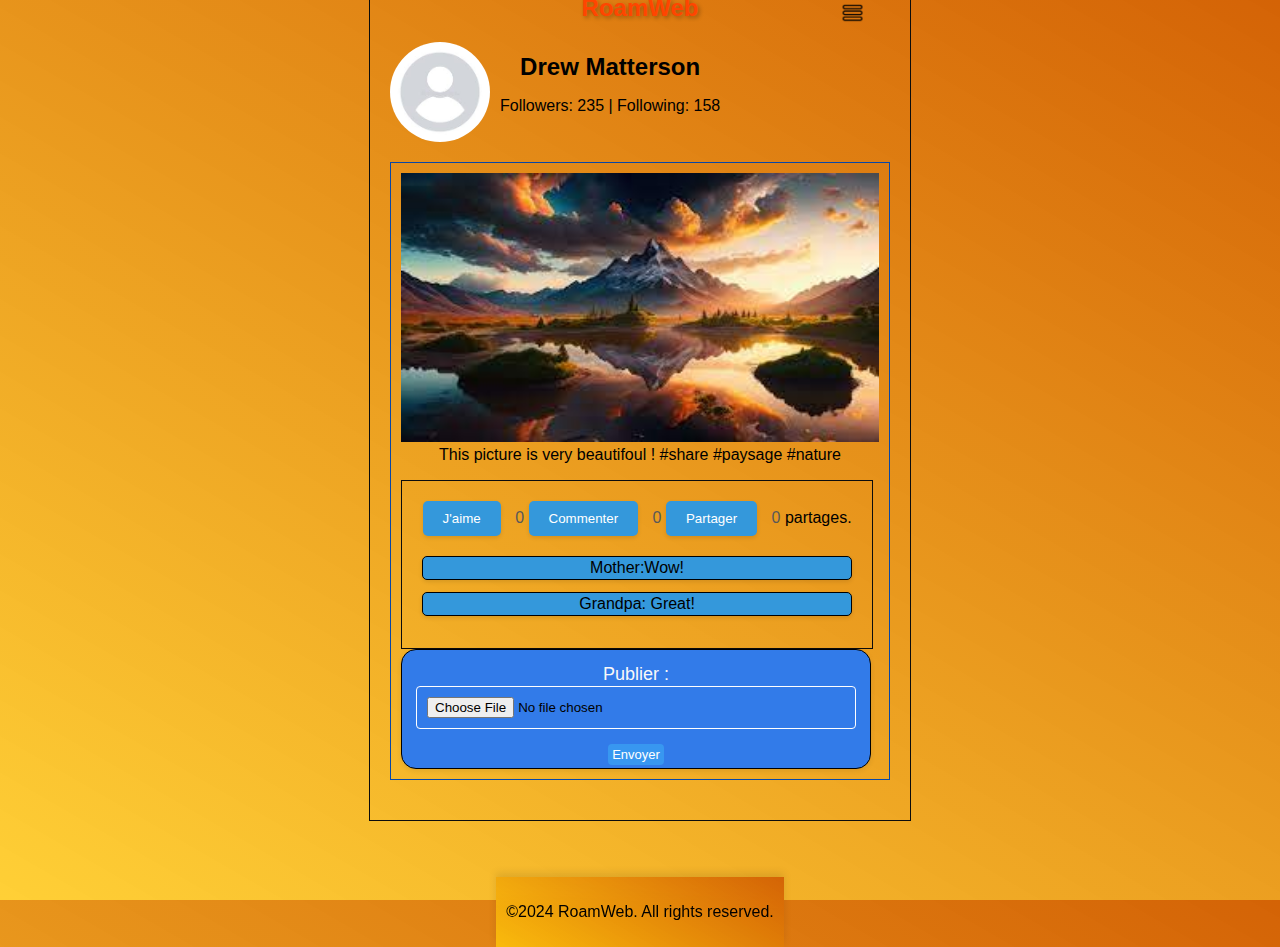
<file: index.html>
<!DOCTYPE html>
<html lang="fr">
<head>
  <meta charset="UTF-8">
  <meta name="viewport" content="width=device-width, initial-scale=1.0">
  <title>RoamWeb</title>
  <link rel="stylesheet" href="accueil.css">
</head>
<body>


<header>
  <nav class="navbar">
    <a href="#" class="menu"></a>
    <div class="nav-links">
      <ul>
        <li><a href="contacter.html">NOUS CONTACTER</a></li>
        <li><a href="apropos.html">À PROPOS</a></li>
      </ul>
    </div>
    <img src="image/téléchargement-removebg-preview.png" alt="menu" class="menu-hamburger"
  </nav>

  <script>
    const menuHamburger = document.querySelector(".menu-hamburger")
    const navLinks = document.querySelector(".nav-links")

    menuHamburger.addEventListener('click',()=>{
    navLinks.classList.toggle('mobile-menu')
    })
</script>

</header>


<div class="cadre">
    <header>RoamWeb</header>
    <div class="content"></div>
    <div class="user-profile">
      <img class="profile-pic" src="image/téléchargement (2).jpg" alt="User Profile">
      <div class="user-info">
        <h2>Drew Matterson</h2>
        <p>Followers: 235 | Following: 158</p>
    </div>
  </div>
    <main>
      <div class="content">
      <div class="post">
        <img src="image/téléchargement.jpg" alt="RoamWeb Post">
        <div class="post-descripton"
        <p> This picture is very beautifoul ! #share #paysage #nature</p>
        </div>

        <div class="cadre">
          <button class="like-button" id="like-button">J'aime</button>
          <span id="like-status">0</span>
          <button class="comment-button" id="comment-button" onclick="toggleCommentForm()">Commenter</button>
          <span id="comment-count">0</span>
          <div id="comment-form">
              <input type="text" id="comment-input" placeholder="Saisissez votre commentaire">
              <button onclick="postComment()">Poster</button>
          </div>
          <button class="partager-button" id="partager-button">Partager</button>
          <span id="partager-count">0</span> partages.
          <div class="comment-section">
              <div class="comment">Mother:Wow!</div>
              <div class="comment">Grandpa: Great!</div>
          </div>
      </div>
      <!-- Section publication -->
    <form  action="upload.php/accueil.php" method="post" enctype="multipart/form-data">
        <label for="fileInput">Publier :</label>
        <form action="votre-script-de-traitement.php" method="post" enctype="multipart/form-data">
          <input type="file" name="fileToUpload"  id="fileToUpload">
            <input type="submit" value="Envoyer">
        </form>
        
</body>
</html>
</div>
<script src="accueil.js"></script>
</form>

    </main>
  </div>


  <main>
    <div class="form-options">
      <a href="./connexion.html">
          <button type="button" class="deconnexion-button">Déconnexion</button>
      </a>
  </div></main>
  </form>
  
  <footer class="footer">
    <p>&copy;2024 RoamWeb. All rights reserved.</p>
  </footer>
  
</footer>
</div>
</body>
</html>
</file>
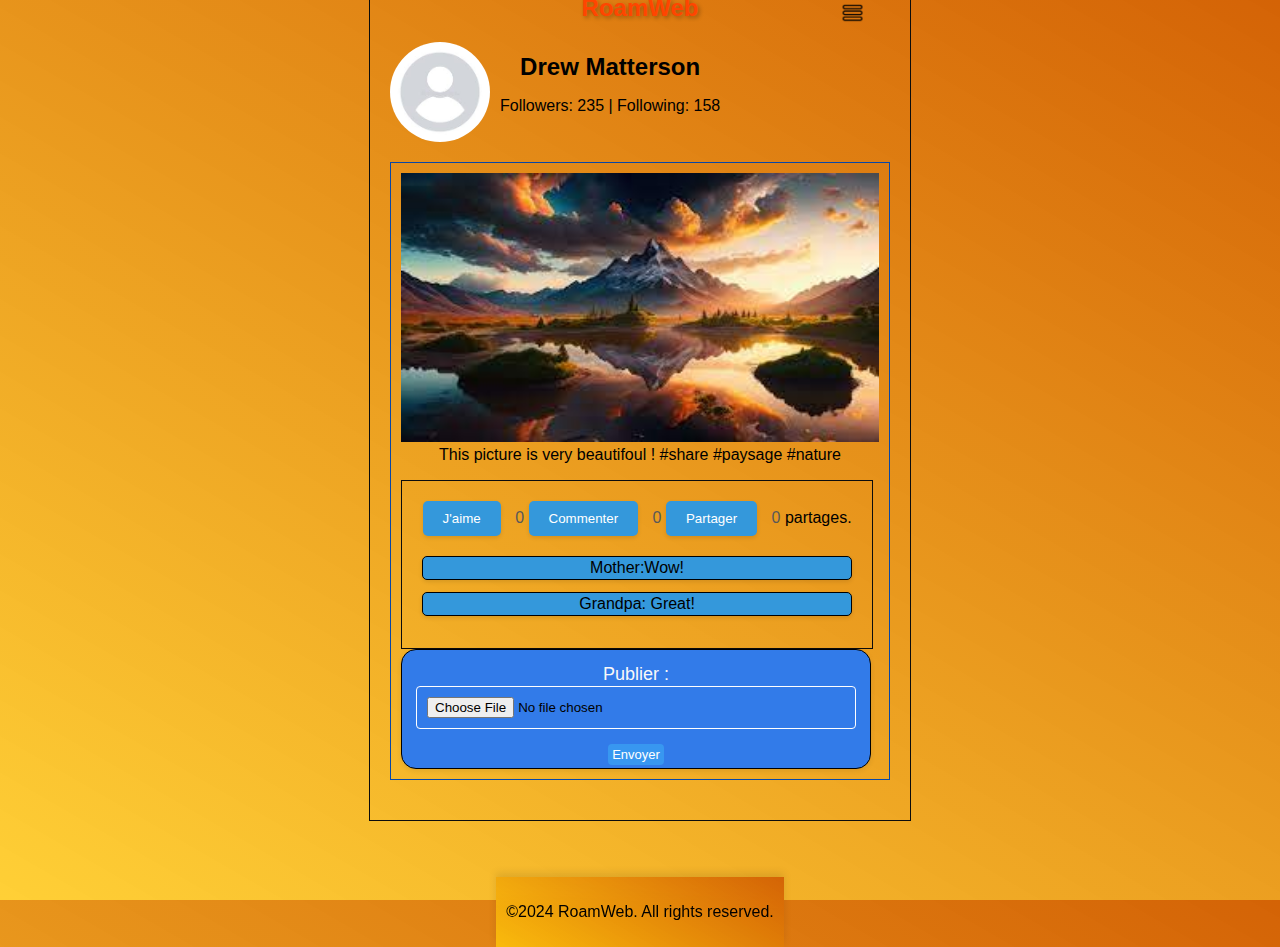
<file: RoamWeb, site/index.html>
<!DOCTYPE html>
<html lang="fr">
<head>
  <meta charset="UTF-8">
  <meta name="viewport" content="width=device-width, initial-scale=1.0">
  <title>RoamWeb</title>
  <link rel="stylesheet" href="accueil.css">
</head>
<body>


<header>
  <nav class="navbar">
    <a href="#" class="menu"></a>
    <div class="nav-links">
      <ul>
        <li><a href="contacter.html">NOUS CONTACTER</a></li>
        <li><a href="apropos.html">À PROPOS</a></li>
      </ul>
    </div>
    <img src="image/téléchargement-removebg-preview.png" alt="menu" class="menu-hamburger"
  </nav>

  <script>
    const menuHamburger = document.querySelector(".menu-hamburger")
    const navLinks = document.querySelector(".nav-links")

    menuHamburger.addEventListener('click',()=>{
    navLinks.classList.toggle('mobile-menu')
    })
</script>

</header>


<div class="cadre">
    <header>RoamWeb</header>
    <div class="content"></div>
    <div class="user-profile">
      <img class="profile-pic" src="image/téléchargement (2).jpg" alt="User Profile">
      <div class="user-info">
        <h2>Drew Matterson</h2>
        <p>Followers: 235 | Following: 158</p>
    </div>
  </div>
    <main>
      <div class="content">
      <div class="post">
        <img src="image/téléchargement.jpg" alt="RoamWeb Post">
        <div class="post-descripton"
        <p> This picture is very beautifoul ! #share #paysage #nature</p>
        </div>

        <div class="cadre">
          <button class="like-button" id="like-button">J'aime</button>
          <span id="like-status">0</span>
          <button class="comment-button" id="comment-button" onclick="toggleCommentForm()">Commenter</button>
          <span id="comment-count">0</span>
          <div id="comment-form">
              <input type="text" id="comment-input" placeholder="Saisissez votre commentaire">
              <button onclick="postComment()">Poster</button>
          </div>
          <button class="partager-button" id="partager-button">Partager</button>
          <span id="partager-count">0</span> partages.
          <div class="comment-section">
              <div class="comment">Mother:Wow!</div>
              <div class="comment">Grandpa: Great!</div>
          </div>
      </div>
      <!-- Section publication -->
    <form  action="upload.php/accueil.php" method="post" enctype="multipart/form-data">
        <label for="fileInput">Publier :</label>
        <form action="votre-script-de-traitement.php" method="post" enctype="multipart/form-data">
          <input type="file" name="fileToUpload"  id="fileToUpload">
            <input type="submit" value="Envoyer">
        </form>
        
</body>
</html>
</div>
<script src="accueil.js"></script>
</form>

    </main>
  </div>


  <main>
    <div class="form-options">
      <a href="./connexion.html">
          <button type="button" class="deconnexion-button">Déconnexion</button>
      </a>
  </div></main>
  </form>
  
  <footer class="footer">
    <p>&copy;2024 RoamWeb. All rights reserved.</p>
  </footer>
  
</footer>
</div>
</body>
</html>
</file>
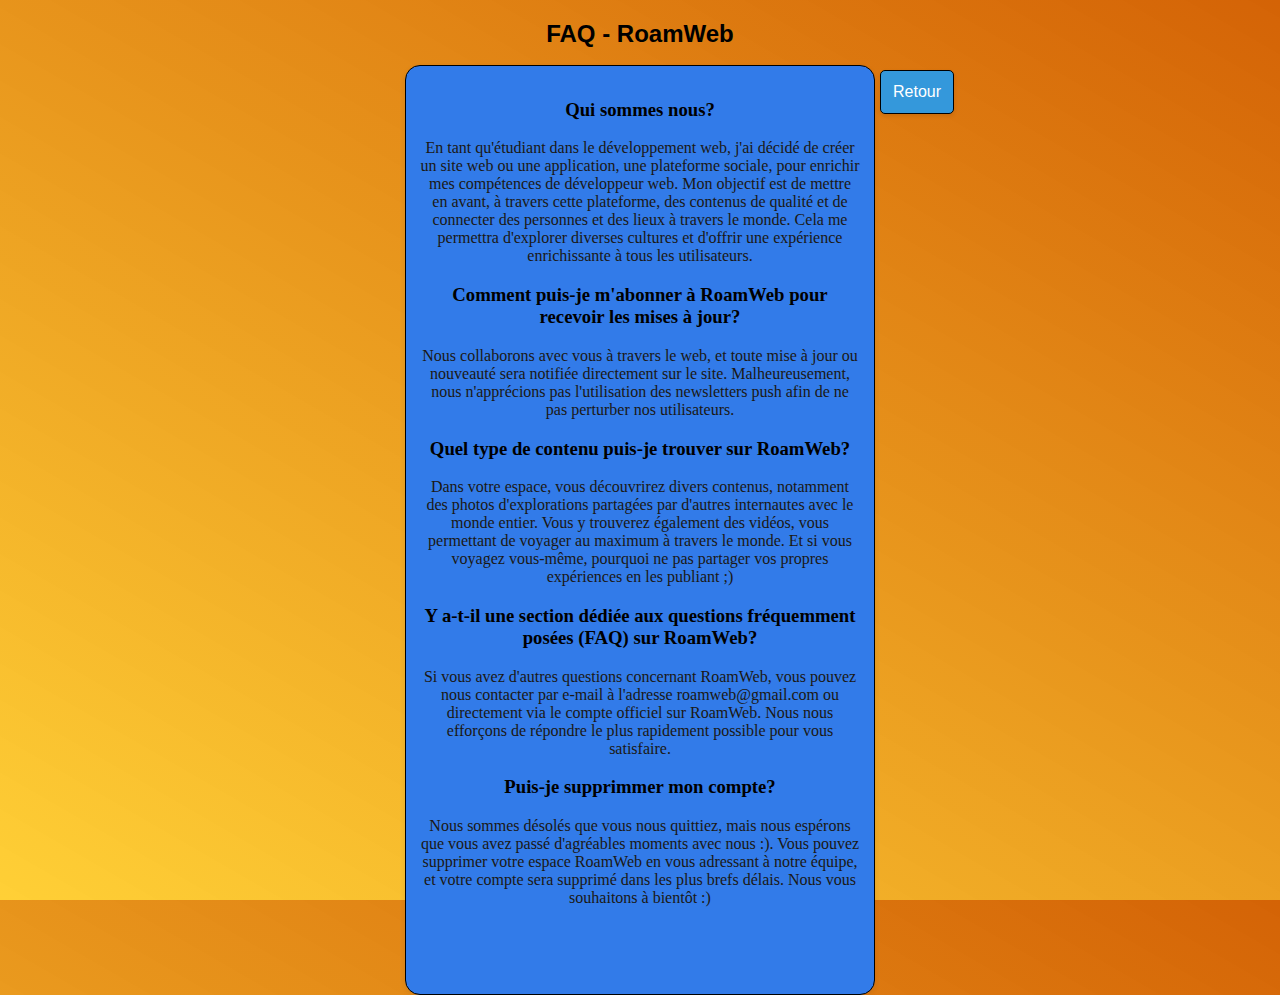
<file: apropos.html>
<!DOCTYPE html>
<html lang="en">
<head>
    <meta charset="UTF-8">
    <meta name="viewport" content="width=device-width, initial-scale=1.0">
    <title>À propos - ROAMWEB</title>
    <link rel="stylesheet" href="apropos.css">
</head>

<body>
    <h2>FAQ - RoamWeb</h2>
    <form>
        <h3>Qui sommes nous?</h3>
        <p>En tant qu'étudiant dans le développement web, j'ai décidé de créer un site web ou une application, une plateforme sociale, pour enrichir mes compétences de développeur web. Mon objectif est de mettre en avant, à travers cette plateforme, des contenus de qualité et de connecter des personnes et des lieux à travers le monde. Cela me permettra d'explorer diverses cultures et d'offrir une expérience enrichissante à tous les utilisateurs.</p>
        <h3>Comment puis-je m'abonner à RoamWeb pour recevoir les mises à jour?</h3>
        <p>Nous collaborons avec vous à travers le web, et toute mise à jour ou nouveauté sera notifiée directement sur le site. Malheureusement, nous n'apprécions pas l'utilisation des newsletters push afin de ne pas perturber nos utilisateurs.</p>
        <h3>Quel type de contenu puis-je trouver sur RoamWeb?</h3>
        <p>Dans votre espace, vous découvrirez divers contenus, notamment des photos d'explorations partagées par d'autres internautes avec le monde entier. Vous y trouverez également des vidéos, vous permettant de voyager au maximum à travers le monde. Et si vous voyagez vous-même, pourquoi ne pas partager vos propres expériences en les publiant ;)<p>
        <h3>Y a-t-il une section dédiée aux questions fréquemment posées (FAQ) sur RoamWeb?</h3>
        <p>Si vous avez d'autres questions concernant RoamWeb, vous pouvez nous contacter par e-mail à l'adresse roamweb@gmail.com ou directement via le compte officiel sur RoamWeb. Nous nous efforçons de répondre le plus rapidement possible pour vous satisfaire.</p>
        <h3>Puis-je supprimmer mon compte?</h3>
        <p>Nous sommes désolés que vous nous quittiez, mais nous espérons que vous avez passé d'agréables moments avec nous :). Vous pouvez supprimer votre espace RoamWeb en vous adressant à notre équipe, et votre compte sera supprimé dans les plus brefs délais. Nous vous souhaitons à bientôt :)</p>    
    </form>

    <main>
        <div class="form-options">
          <a href="index.html">
              <button type="button" class="retour-button">Retour</button>
          </a>
      </div></main>
     </body>
</html>
</file>
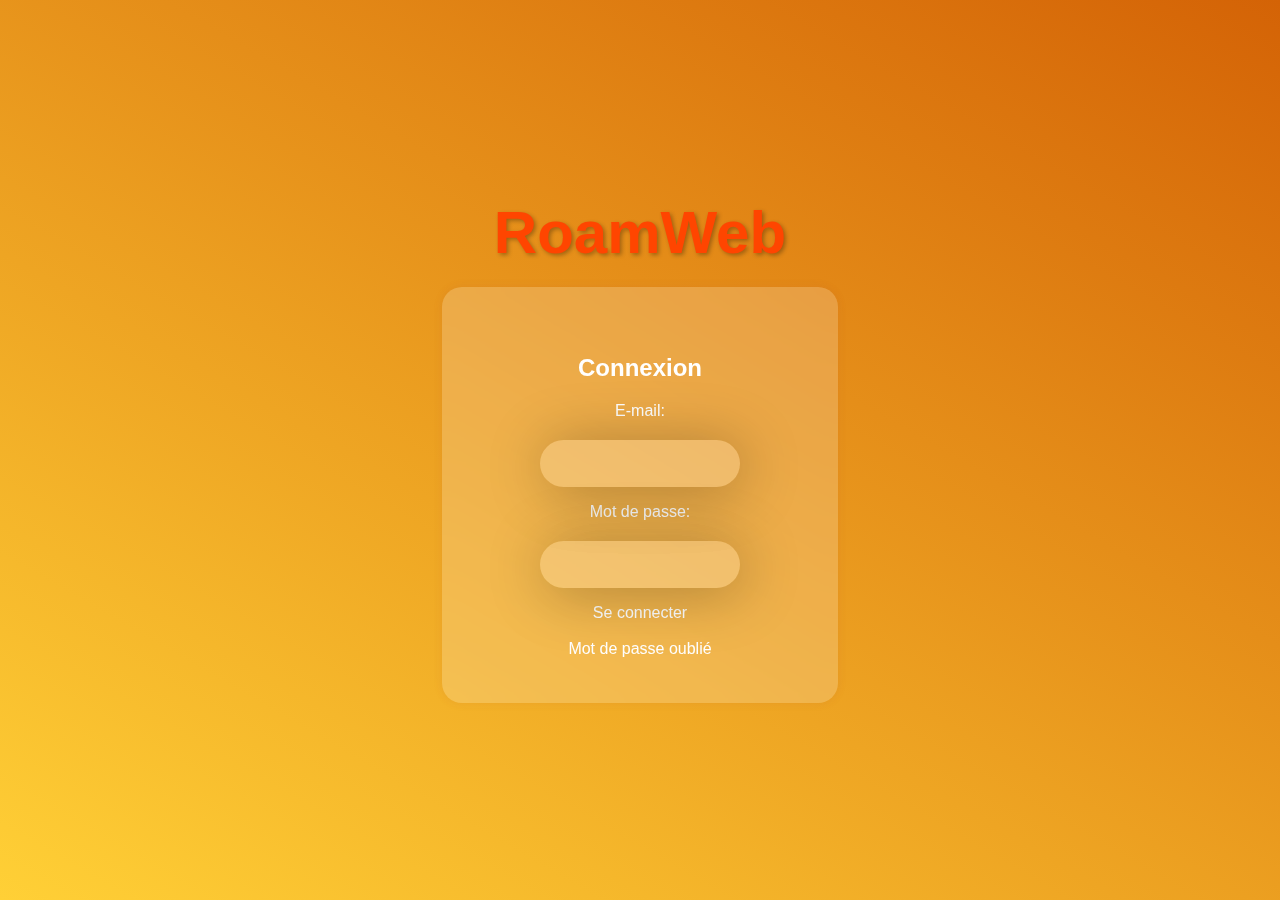
<file: connexion.html>
<!DOCTYPE html>
<html lang="en">
<head>
    <meta charset="UTF-8">
    <meta name="viewport" content="width=device-width, initial-scale=1.0">
    <title>RoamWeb - Connexion</title>
    <link rel="stylesheet" href="connexion.css">
</head>
<body>
    <header>RoamWeb</header>
    <form>
        <h2>Connexion</h2>
        <label for="email">E-mail:</label>
        <input type="email" id="email" name="email" required>

        <label for="password">Mot de passe:</label>
        <input type="password" id="password" name="password" required>

        <div class="form-options">
            <a href="./index.html" button type="submit"></button>Se connecter</button></a>
            <br>
            <a href="#">Mot de passe oublié</a>
        </div>
    </form>
    
</body>
</html>
</file>
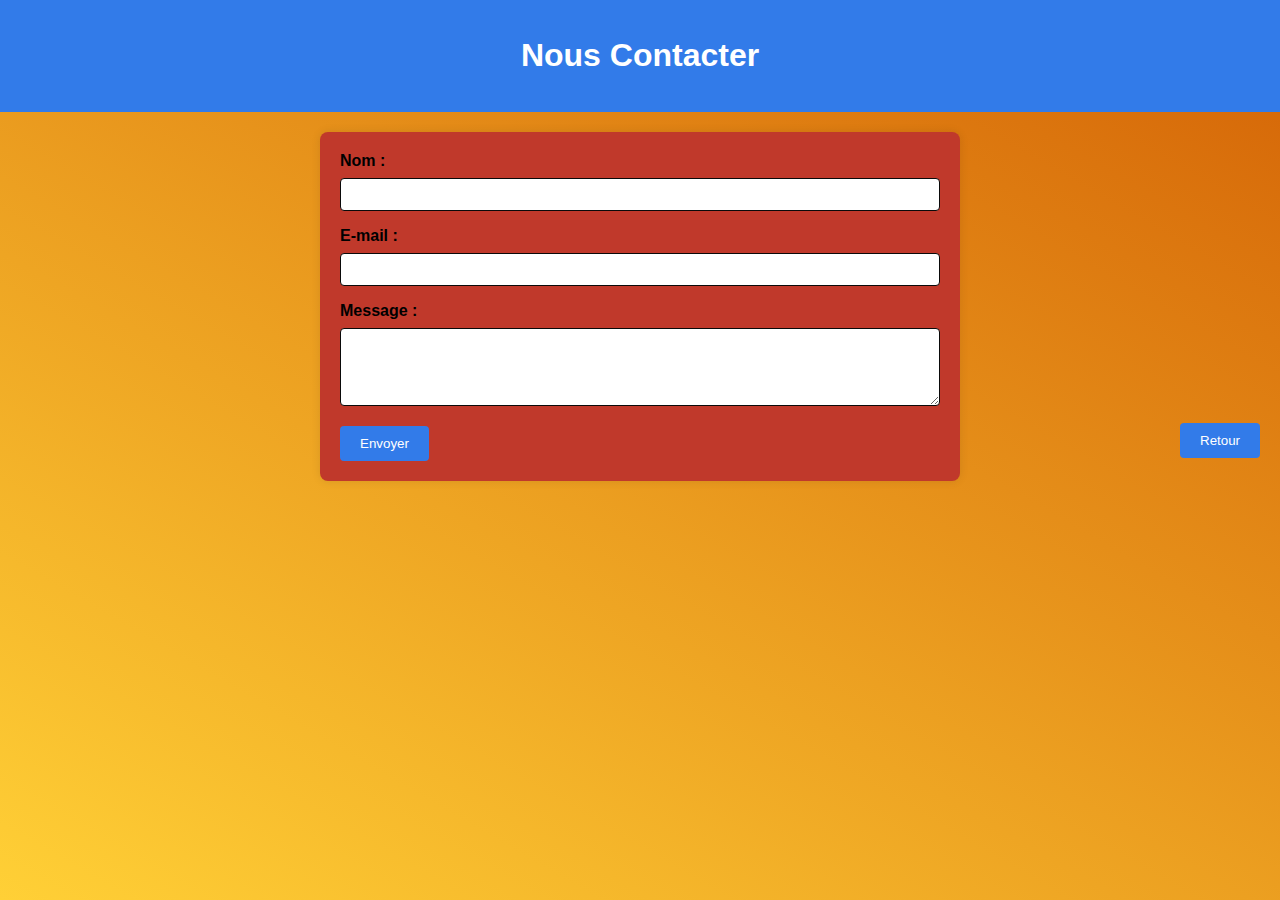
<file: contacter.html>
<!DOCTYPE html>
<html lang="fr">
<head>
    <meta charset="UTF-8">
    <meta name="viewport" content="width=device-width, initial-scale=1.0">
    <title>Nous Contacter</title>
    <link rel="stylesheet" href="contacter.css">
</head>
<body>
    <header>
        <h1>Nous Contacter</h1>
    </header>

    <section>
        <form action="#" method="post">
            <label for="name">Nom :</label>
            <input type="text" id="name" name="name" required>

            <label for="email">E-mail :</label>
            <input type="email" id="email" name="email" required>

            <label for="message">Message :</label>
            <textarea id="message" name="message" rows="4" required></textarea>

            <button type="submit">Envoyer</button>
        </form>
         <div class="form-options">
                <a href="index.html">
                <button type="button" class="retour-button-contacter">Retour</button>
            
    </section>
    <form action="sendmail.php" method="post">
    </form>
   
</body>
</html>
</file>
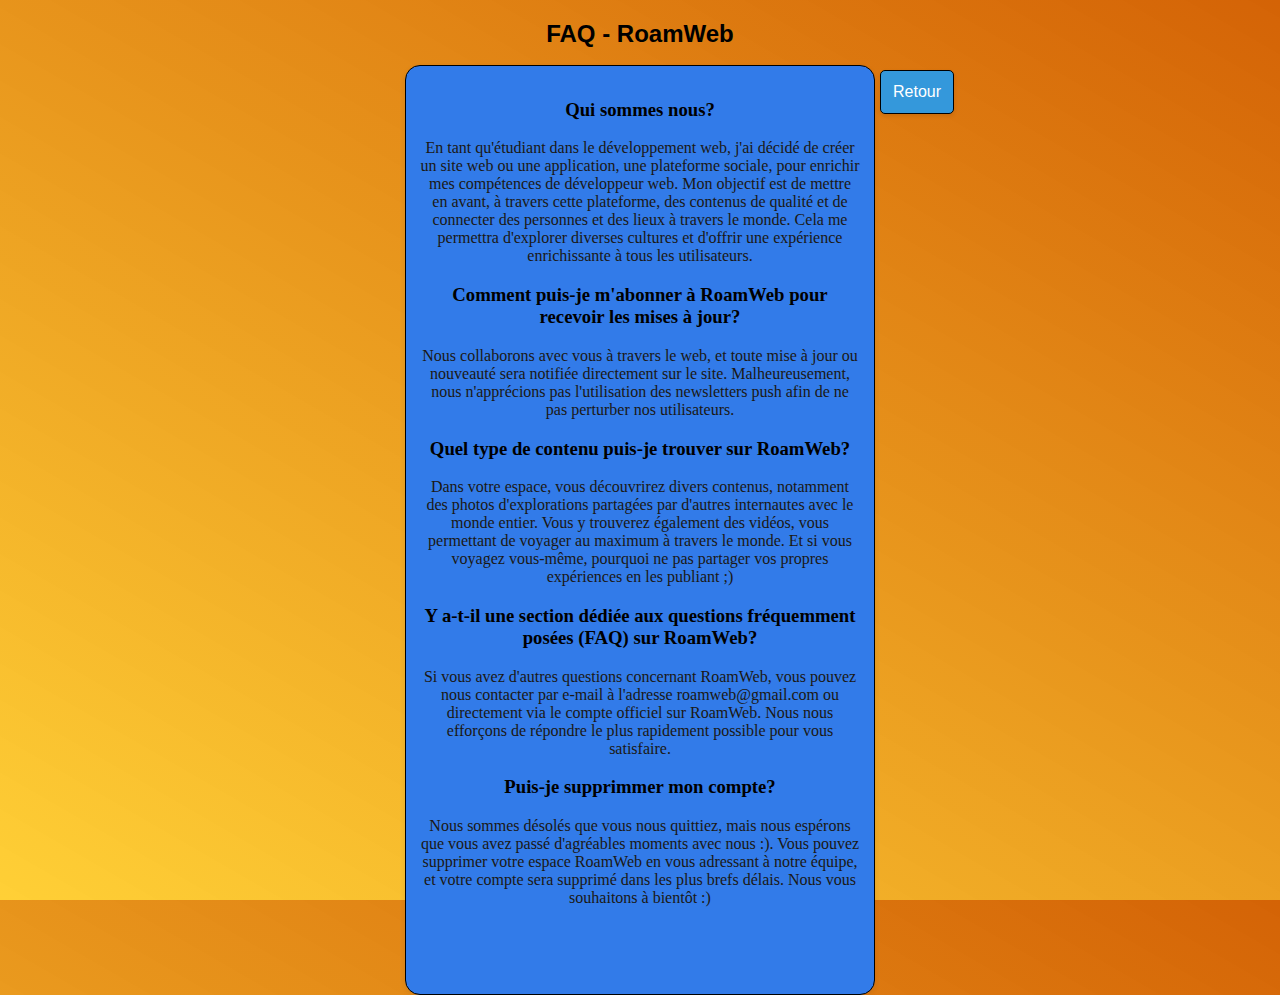
<file: RoamWeb, site/apropos.html>
<!DOCTYPE html>
<html lang="en">
<head>
    <meta charset="UTF-8">
    <meta name="viewport" content="width=device-width, initial-scale=1.0">
    <title>À propos - ROAMWEB</title>
    <link rel="stylesheet" href="apropos.css">
</head>

<body>
    <h2>FAQ - RoamWeb</h2>
    <form>
        <h3>Qui sommes nous?</h3>
        <p>En tant qu'étudiant dans le développement web, j'ai décidé de créer un site web ou une application, une plateforme sociale, pour enrichir mes compétences de développeur web. Mon objectif est de mettre en avant, à travers cette plateforme, des contenus de qualité et de connecter des personnes et des lieux à travers le monde. Cela me permettra d'explorer diverses cultures et d'offrir une expérience enrichissante à tous les utilisateurs.</p>
        <h3>Comment puis-je m'abonner à RoamWeb pour recevoir les mises à jour?</h3>
        <p>Nous collaborons avec vous à travers le web, et toute mise à jour ou nouveauté sera notifiée directement sur le site. Malheureusement, nous n'apprécions pas l'utilisation des newsletters push afin de ne pas perturber nos utilisateurs.</p>
        <h3>Quel type de contenu puis-je trouver sur RoamWeb?</h3>
        <p>Dans votre espace, vous découvrirez divers contenus, notamment des photos d'explorations partagées par d'autres internautes avec le monde entier. Vous y trouverez également des vidéos, vous permettant de voyager au maximum à travers le monde. Et si vous voyagez vous-même, pourquoi ne pas partager vos propres expériences en les publiant ;)<p>
        <h3>Y a-t-il une section dédiée aux questions fréquemment posées (FAQ) sur RoamWeb?</h3>
        <p>Si vous avez d'autres questions concernant RoamWeb, vous pouvez nous contacter par e-mail à l'adresse roamweb@gmail.com ou directement via le compte officiel sur RoamWeb. Nous nous efforçons de répondre le plus rapidement possible pour vous satisfaire.</p>
        <h3>Puis-je supprimmer mon compte?</h3>
        <p>Nous sommes désolés que vous nous quittiez, mais nous espérons que vous avez passé d'agréables moments avec nous :). Vous pouvez supprimer votre espace RoamWeb en vous adressant à notre équipe, et votre compte sera supprimé dans les plus brefs délais. Nous vous souhaitons à bientôt :)</p>    
    </form>

    <main>
        <div class="form-options">
          <a href="index.html">
              <button type="button" class="retour-button">Retour</button>
          </a>
      </div></main>
     </body>
</html>
</file>
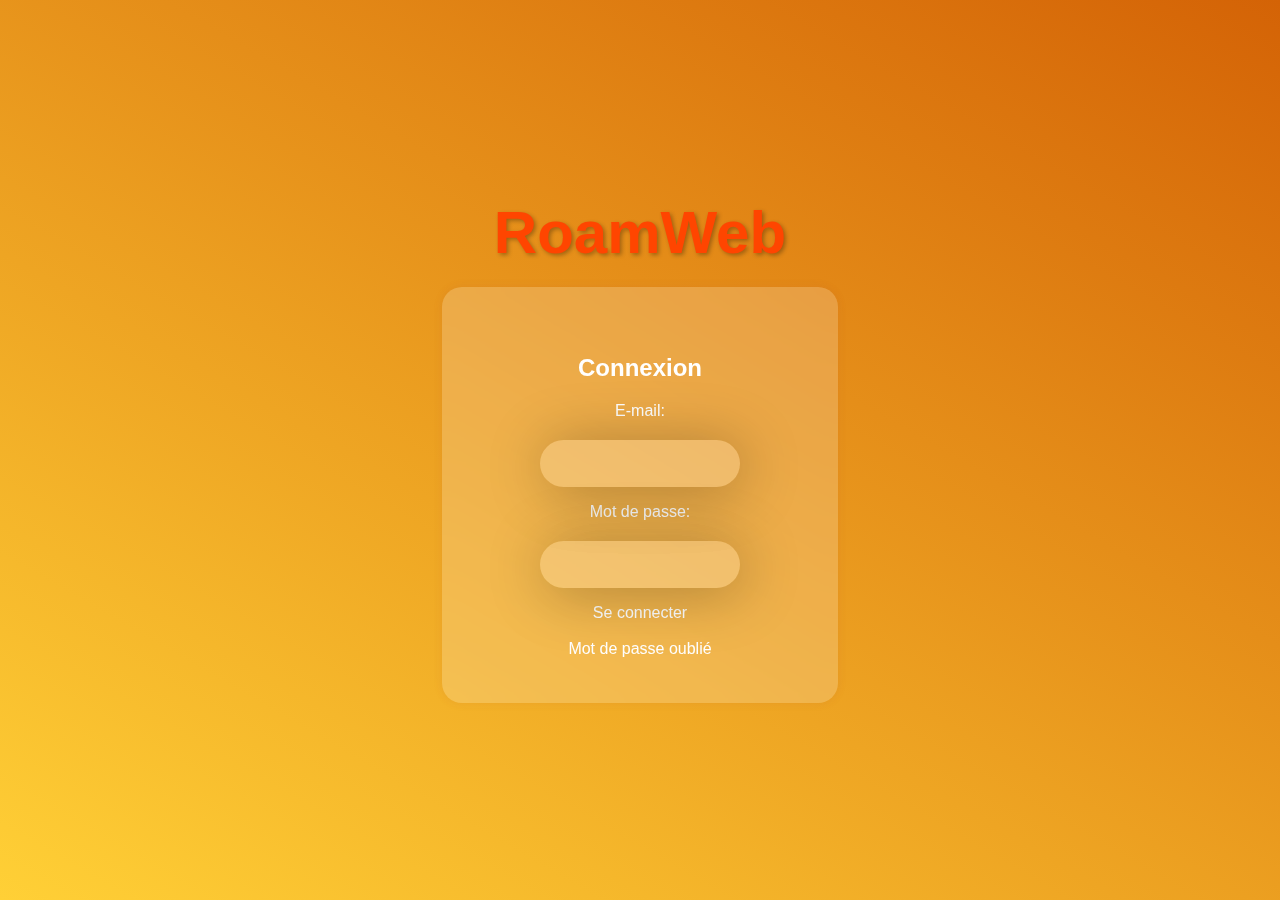
<file: RoamWeb, site/connexion.html>
<!DOCTYPE html>
<html lang="en">
<head>
    <meta charset="UTF-8">
    <meta name="viewport" content="width=device-width, initial-scale=1.0">
    <title>RoamWeb - Connexion</title>
    <link rel="stylesheet" href="connexion.css">
</head>
<body>
    <header>RoamWeb</header>
    <form>
        <h2>Connexion</h2>
        <label for="email">E-mail:</label>
        <input type="email" id="email" name="email" required>

        <label for="password">Mot de passe:</label>
        <input type="password" id="password" name="password" required>

        <div class="form-options">
            <a href="./index.html" button type="submit"></button>Se connecter</button></a>
            <br>
            <a href="#">Mot de passe oublié</a>
        </div>
    </form>
    
</body>
</html>
</file>
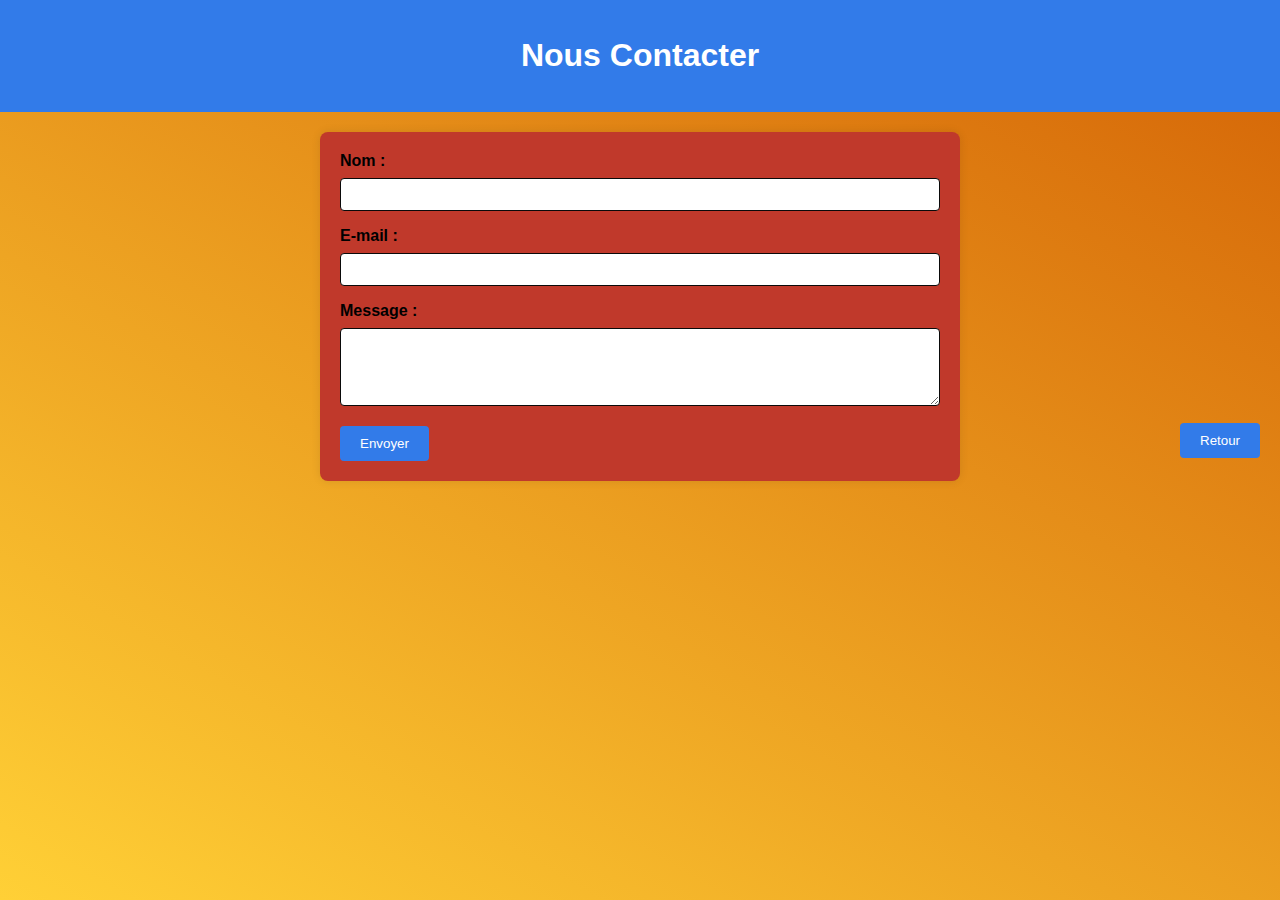
<file: RoamWeb, site/contacter.html>
<!DOCTYPE html>
<html lang="fr">
<head>
    <meta charset="UTF-8">
    <meta name="viewport" content="width=device-width, initial-scale=1.0">
    <title>Nous Contacter</title>
    <link rel="stylesheet" href="contacter.css">
</head>
<body>
    <header>
        <h1>Nous Contacter</h1>
    </header>

    <section>
        <form action="#" method="post">
            <label for="name">Nom :</label>
            <input type="text" id="name" name="name" required>

            <label for="email">E-mail :</label>
            <input type="email" id="email" name="email" required>

            <label for="message">Message :</label>
            <textarea id="message" name="message" rows="4" required></textarea>

            <button type="submit">Envoyer</button>
        </form>
         <div class="form-options">
                <a href="index.html">
                <button type="button" class="retour-button-contacter">Retour</button>
            
    </section>
    <form action="sendmail.php" method="post">
    </form>
   
</body>
</html>
</file>
<file: accueil.css>
/*background*/
body {
    font-family: Arial, sans-serif;
    background: linear-gradient(30deg, #ffc60bd2, #d46306);
    margin: 0;
    padding: 0;
    display: flex;
    justify-content: center;
    align-items: center;
    height: 100vh;
}
/*background*/

/*nav parametres*/
.navbar {
    position: absolute;
    padding: 30px;
   display: flex;
   justify-content: space-between;
   width: 100%;
   box-sizing: border-box;
   margin-left: -1000px;
}

.navbar a{
    color: white;
}

.navbar .menu{
    font-size: 2em;
    font-weight: bold;

}

@media screen and (max-width: 1000px) {
    .navbar {
        padding: 0;
    }
    .navbar .menu-hamburger{
        display: block;
    }

}

.nav-links{
    top: 0;
    left: 0;
    position: absolute;
background-color: #297fb9da;
backdrop-filter: blur(8px);
width: 100%;
height: 100vh;
display: flex;
justify-content: center;
align-items: center;
margin-left: -100%;
transition: all 0.5s ease;
}

.nav-links ul{
    display: flex;
    flex-direction: column;
    align-items: center;
}  

.navbar .menu-hamburger{
    
    position: absolute;
    top: 50px;
right: 50px;
    width: 35px;

}

.mobile-menu {
    margin-left: 0;

}

.navbar .nav-links ul li {
    margin: 25px 0;
    font-size: 1.2em;
}
/*nav parametres*/




/*cadre section interagir, commentaire*/
.cadre {
    width: 90%; /* Ajustez la largeur du cadre selon vos besoins */
    max-width: 500px; /* Limitez la largeur pour un aspect de smartphone */
    border: 1px solid #0c0c0c; /* Couleur et épaisseur de la bordure */
    padding: 20px; /* Espace intérieur du cadre */
    text-align: center;
}
/*cadre section interagir, commentaire*/


header {
    color: #FF4500;
    font-size: 24px;
    font-weight: bold;
    text-shadow: 2px 2px 4px rgba(0, 0, 0, 0.3);
    margin-bottom: 20px;
}

main {
    text-align: center;
}

/*button like */
.like-button {
    cursor: pointer;
    color: #fff;
    background-color: #3498db;
    border: none;
    padding: 10px 20px;
    border-radius: 5px;
    box-shadow: 0 2px 4px rgba(0, 0, 0, 0.1);
    transition: background-color 0.3s ease;
}

.like-button:hover {
    background-color: #c0392b;
}
/*button like */

/*button comment */
.comment-button {
    cursor: pointer;
    color: #fff;
    background-color: #3498db;
    border: none;
    padding: 10px 20px;
    border-radius: 5px;
    box-shadow: 0 2px 4px rgba(0, 0, 0, 0.1);
    transition: background-color 0.3s ease;
}

.comment-button:hover {
    background-color: #c0392b;
}
/* button comment*/

/*button partager*/
#partager-button {
    cursor: pointer;
    color: #fff;
    background-color: #3498db;
    border: none;
    padding: 10px 20px;
    border-radius: 5px;
    box-shadow: 0 2px 4px rgba(0, 0, 0, 0.1);
    transition: background-color 0.3s ease;
}

#partager-button:hover {
    background-color: #c0392b;
}

#partager-count {
    margin-left: 10px;
    color: #555;
}
/*button partager */

body {
    margin: 0;
    padding: 0;
    min-height: 100vh;
    display: flex;
    flex-direction: column;
  }

  .footer {
    backdrop-filter: blur(8px);
    background: linear-gradient(30deg, #ffc60bd2, #d46306);
    padding: 10px;
    text-align: center;
    box-shadow: 0 -4px 8px rgba(0, 0, 0, 0.1);
    margin-top: auto
}

/*section publications*/
.post {
    border: 1px solid #0847a7;
    margin-bottom: 20px;
    padding: 10px;
}
.post img {
    width: 100%;
    height: auto;
}
/*section publications*/

/*section profil actuel*/
.profile-pic {
    border-radius: 50%;
    width: 100px;
    height: 100px;
    object-fit: cover;
}
.user-profile {
    display: flex;
    align-items: center;
    margin-bottom: 20px;
}
.user-info {
    margin-left: 10px;
}
.user-info h2 {
    margin: 0;
}
/*section profil actuel*/

/*section de likes apparences*/
#like-status,
#comment-count,
#partager-count {
    margin-left: 10px;
    color: #5a5858;
}
/*section de likes apparences*/

/*section de commentaire*/
#comment-form {
    margin-top: 10px;
    display: none;
}

#comment-input {
    width: calc(100% - 12px);
    padding: 8px;
    margin-top: 8px;
    border: 1px solid #3498db;
    border-radius: 5px;
    box-sizing: border-box;
}

.comment-section {
    margin-top: 20px;
}

.comment {
    background-color: #ecf0f1;
    border: 1px solid #bdc3c7;
    padding: 12px;
    margin-bottom: 12px;
    border-radius: 5px;
    box-shadow: 0 2px 4px rgba(0, 0, 0, 0.1);
}

.comment-input-btn {
    cursor: pointer;
    color: #fff;
    background-color: #3498db;
    border: none;
    padding: 8px 16px;
    border-radius: 5px;
    box-shadow: 0 2px 4px rgba(0, 0, 0, 0.1);
    transition: background-color 0.3s ease;
}

.comment-input-btn:hover {
    background-color: #2980b9;
}


.comment-section {
    margin-top: 20px;
}

.comment {
    background-color: #3498db;
    border: 1px solid #000000;
    padding: 2px;
    margin-bottom: 12px;
    border-radius: 5px;
    box-shadow: 0 2px 4px rgba(0, 0, 0, 0.1);
}
/*section de commentaire*/


/*section de publication*/
form {
    background-color: #327be9;
    border: 1px solid #000000;
    padding: 14px;
    border-radius: 15px;
    box-shadow: 0 2px 5px rgba(36, 36, 36, 0.1);
    width: 440px;
    height: 90px;
    text-align: center;
}

label {
    display: block;
    margin-bottom: 1px;
    font-size: 18px;
    color: #f8f8f8;
}

input[type="file"] {
    width: 100%;
    padding: 10px;
    margin-bottom: 15px;
    border: 1px solid #ffffff;
    border-radius: 4px;
    box-sizing: border-box;
    appearance: none;
}

input[type="submit"] {
    background-color: #3897f0;
    color: #ffffff;
    padding: 3px 4px;
    border: none;
    border-radius: 4px;
    cursor: pointer;
    font-size: 13px;
    
}

input[type="submit"]:hover {
    background-color: #c0392b;
}
/*section de publication*/


/*section deconnexion*/
 .deconnexion-button {
    margin: 0;
    font-size: 16px;
    cursor: pointer;
    background-color: #3498db;
    color: #fff;
    border: 1px solid #000000;
    padding: 12px;
    margin-bottom: 12px;
    border-radius: 5px;
    box-shadow: 0 2px 4px rgba(0, 0, 0, 0.1);
    margin-left: 1700px
    

}

.deconnexion-button:hover {
    background-color: #c0392b;
}
/*section deconnexion*/
</file>
<file: RoamWeb, site/accueil.css>
/*background*/
body {
    font-family: Arial, sans-serif;
    background: linear-gradient(30deg, #ffc60bd2, #d46306);
    margin: 0;
    padding: 0;
    display: flex;
    justify-content: center;
    align-items: center;
    height: 100vh;
}
/*background*/

/*nav parametres*/
.navbar {
    position: absolute;
    padding: 30px;
   display: flex;
   justify-content: space-between;
   width: 100%;
   box-sizing: border-box;
   margin-left: -1000px;
}

.navbar a{
    color: white;
}

.navbar .menu{
    font-size: 2em;
    font-weight: bold;

}

.nav-links{
    top: 0;
    left: 0;
    position: absolute;
background-color: #297fb9da;
backdrop-filter: blur(8px);
width: 100%;
height: 100vh;
display: flex;
justify-content: center;
align-items: center;
margin-left: -100%;
transition: all 0.5s ease;
}

.nav-links ul{
    display: flex;
    flex-direction: column;
    align-items: center;
}  

.navbar .menu-hamburger{
    
    position: absolute;
    top: 50px;
right: 50px;
    width: 35px;

}

.mobile-menu {
    margin-left: 0;

}

.navbar .nav-links ul li {
    margin: 25px 0;
    font-size: 1.2em;
}
/*nav parametres*/




/*cadre section interagir, commentaire*/
.cadre {
    width: 90%; /* Ajustez la largeur du cadre selon vos besoins */
    max-width: 500px; /* Limitez la largeur pour un aspect de smartphone */
    border: 1px solid #0c0c0c; /* Couleur et épaisseur de la bordure */
    padding: 20px; /* Espace intérieur du cadre */
    text-align: center;
}
/*cadre section interagir, commentaire*/


header {
    color: #FF4500;
    font-size: 24px;
    font-weight: bold;
    text-shadow: 2px 2px 4px rgba(0, 0, 0, 0.3);
    margin-bottom: 20px;
}

main {
    text-align: center;
}

/*button like */
.like-button {
    cursor: pointer;
    color: #fff;
    background-color: #3498db;
    border: none;
    padding: 10px 20px;
    border-radius: 5px;
    box-shadow: 0 2px 4px rgba(0, 0, 0, 0.1);
    transition: background-color 0.3s ease;
}

.like-button:hover {
    background-color: #c0392b;
}
/*button like */

/*button comment */
.comment-button {
    cursor: pointer;
    color: #fff;
    background-color: #3498db;
    border: none;
    padding: 10px 20px;
    border-radius: 5px;
    box-shadow: 0 2px 4px rgba(0, 0, 0, 0.1);
    transition: background-color 0.3s ease;
}

.comment-button:hover {
    background-color: #c0392b;
}
/* button comment*/

/*button partager*/
#partager-button {
    cursor: pointer;
    color: #fff;
    background-color: #3498db;
    border: none;
    padding: 10px 20px;
    border-radius: 5px;
    box-shadow: 0 2px 4px rgba(0, 0, 0, 0.1);
    transition: background-color 0.3s ease;
}

#partager-button:hover {
    background-color: #c0392b;
}

#partager-count {
    margin-left: 10px;
    color: #555;
}
/*button partager */

body {
    margin: 0;
    padding: 0;
    min-height: 100vh;
    display: flex;
    flex-direction: column;
  }

  .footer {
    backdrop-filter: blur(8px);
    background: linear-gradient(30deg, #ffc60bd2, #d46306);
    padding: 10px;
    text-align: center;
    box-shadow: 0 -4px 8px rgba(0, 0, 0, 0.1);
    margin-top: auto
}

/*section publications*/
.post {
    border: 1px solid #0847a7;
    margin-bottom: 20px;
    padding: 10px;
}
.post img {
    width: 100%;
    height: auto;
}
/*section publications*/

/*section profil actuel*/
.profile-pic {
    border-radius: 50%;
    width: 100px;
    height: 100px;
    object-fit: cover;
}
.user-profile {
    display: flex;
    align-items: center;
    margin-bottom: 20px;
}
.user-info {
    margin-left: 10px;
}
.user-info h2 {
    margin: 0;
}
/*section profil actuel*/

/*section de likes apparences*/
#like-status,
#comment-count,
#partager-count {
    margin-left: 10px;
    color: #5a5858;
}
/*section de likes apparences*/

/*section de commentaire*/
#comment-form {
    margin-top: 10px;
    display: none;
}

#comment-input {
    width: calc(100% - 12px);
    padding: 8px;
    margin-top: 8px;
    border: 1px solid #3498db;
    border-radius: 5px;
    box-sizing: border-box;
}

.comment-section {
    margin-top: 20px;
}

.comment {
    background-color: #ecf0f1;
    border: 1px solid #bdc3c7;
    padding: 12px;
    margin-bottom: 12px;
    border-radius: 5px;
    box-shadow: 0 2px 4px rgba(0, 0, 0, 0.1);
}

.comment-input-btn {
    cursor: pointer;
    color: #fff;
    background-color: #3498db;
    border: none;
    padding: 8px 16px;
    border-radius: 5px;
    box-shadow: 0 2px 4px rgba(0, 0, 0, 0.1);
    transition: background-color 0.3s ease;
}

.comment-input-btn:hover {
    background-color: #2980b9;
}


.comment-section {
    margin-top: 20px;
}

.comment {
    background-color: #3498db;
    border: 1px solid #000000;
    padding: 2px;
    margin-bottom: 12px;
    border-radius: 5px;
    box-shadow: 0 2px 4px rgba(0, 0, 0, 0.1);
}
/*section de commentaire*/


/*section de publication*/
form {
    background-color: #327be9;
    border: 1px solid #000000;
    padding: 14px;
    border-radius: 15px;
    box-shadow: 0 2px 5px rgba(36, 36, 36, 0.1);
    width: 440px;
    height: 90px;
    text-align: center;
}

label {
    display: block;
    margin-bottom: 1px;
    font-size: 18px;
    color: #f8f8f8;
}

input[type="file"] {
    width: 100%;
    padding: 10px;
    margin-bottom: 15px;
    border: 1px solid #ffffff;
    border-radius: 4px;
    box-sizing: border-box;
    appearance: none;
}

input[type="submit"] {
    background-color: #3897f0;
    color: #ffffff;
    padding: 3px 4px;
    border: none;
    border-radius: 4px;
    cursor: pointer;
    font-size: 13px;
    
}

input[type="submit"]:hover {
    background-color: #c0392b;
}
/*section de publication*/


/*section deconnexion*/
 .deconnexion-button {
    margin: 0;
    font-size: 16px;
    cursor: pointer;
    background-color: #3498db;
    color: #fff;
    border: 1px solid #000000;
    padding: 12px;
    margin-bottom: 12px;
    border-radius: 5px;
    box-shadow: 0 2px 4px rgba(0, 0, 0, 0.1);
    margin-left: 1700px
    

}

.deconnexion-button:hover {
    background-color: #c0392b;
}
/*section deconnexion*/
</file>
<file: apropos.css>
h2{
    position: absolute;
    top: 0;
}

h3{
    color: #000000;
    font-family:'Times New Roman', Times, serif
}

p{
    color: rgb(27, 24, 19);
    font-family: calibri;
}

header {
    position: absolute;
    top: 10px;
}

/*background*/
body {
    font-family: Arial, sans-serif;
    background: linear-gradient(30deg, #ffc60bd2, #d46306);
    margin: 0;
    padding: 0;
    display: flex;
    justify-content: center;
    align-items: center;
    height: 100vh;
}
/*background*/

form {
    background-color: #327be9;
    box-shadow: 0 2px 5px rgba(36, 36, 36, 0.1);
    border: 1px solid #000000;
    padding: 14px;
    border-radius: 15px;
    position: absolute;
    top: 65px;
    width: 440px;
    height: 900px;
    text-align: center;
}

/*button retour*/
.retour-button {
    position: absolute;
    font-size: 16px;
    cursor: pointer;
    background-color: #3498db;
    color: #fff;
    border: 1px solid #000000;
    padding: 12px;
    border-radius: 5px;
    box-shadow: 0 2px 4px rgba(0, 0, 0, 0.1);
    margin-left: 240px;
    margin-top: -380px;

}

.retour-button:hover {
    background-color: #c0392b;
}
/*button retour*/
</file>
<file: connexion.css>
body {
    font-family: Arial, sans-serif;
    background: linear-gradient(30deg, #ffc60bd2, #d46306);
    margin: 0;
    padding: 0;
    display: flex;
    flex-direction: column; /* Mettre en colonne pour empiler les éléments */
    justify-content: center; /* Centrer verticalement */
    align-items: center;
    height: 100vh;
}

header {
    color: #FF4500;
    font-size: 60px; /* Taille plus grande */
    font-weight: bold;
    text-shadow: 2px 2px 4px rgba(0, 0, 0, 0.3); /* Ajout d'une ombre textuelle */
    margin-bottom: 20px;
}

form {
    background-color:rgba(255, 255, 255, 0.192);
    padding: 3rem;
    border-radius: 20px;
    box-shadow: 0 0 10px rgba(168, 62, 62, 0.1);
    width: 300px;
    text-align: center;
    height: 320px;
    backdrop-filter: blur(10px);
    -webkit-backdrop-filter: blur(10px);
    -moz-backdrop-filter: blur(10px);
    
}

label {
    display: block;
    margin-bottom: 20px;
    
}

input {
    width: 100%;
    padding: 8px;
    margin-bottom: 16px;
    box-sizing: border-box;
}

.form-options {
    display: flex;
    flex-direction: column;
    align-items: center;
}

a {
    color: #ffffff;
    text-decoration: none;
    
}

button {
    background-color: rgba(260, 255, 255, 0.192);
    color: #ffffff;
    padding: 10px;
    border: none;
    border-radius: 4px;
    cursor: pointer;
    transition: all .3s;
}

button:hover {
    background-color: #ffffff;
}

h2{
    color: #ffffff;
    text-decoration: none;
    
}

label{
    color: #ffffff;
    text-decoration: none;
}

input{
    background: transparent;
    border-left: 1px solid rgba(255, 255, 255, .3);
    border-top: 1px solid rgba(255, 255, 255, .3);
    border: none;
    padding: 1rem;
    width: 200px;
    border-radius: 50px;
    backdrop-filter: blur(5px);
    -webkit-backdrop-filter: blur(5px);
    -moz-backdrop-filter: blur(5px);
    box-shadow: 4px 4px 60px rgba(0, 0, 0, 0.3);
    color: white;
    font-weight: 500;
    text-shadow: 2px 2px 4px rgba(0, 0, 0, .2);
}
</file>
<file: contacter.css>
body {
    font-family: 'Arial', sans-serif;
    background-color: #f4f4f4;
    margin: 0;
    padding: 0;
    background: linear-gradient(30deg, #ffc60bd2, #d46306);
    justify-content: center;
    align-items: center;
    height: 100vh;
    
}

header {
    background-color: #327be9;
    color: #fff;
    text-align: center;
    padding: 1em;
}

section {
    max-width: 600px;
    margin: 20px auto;
    background-color: #c0392b;
    padding: 20px;
    border-radius: 8px;
    box-shadow: 0 0 10px rgba(0, 0, 0, 0.1);
}

label {
    display: block;
    margin-bottom: 8px;
    font-weight: bold;
}

input, textarea {
    width: 100%;
    padding: 8px;
    margin-bottom: 16px;
    box-sizing: border-box;
    border: 1px solid #0a0a0a;
    border-radius: 4px;
}

button {
    background-color: #327be9;
    color: #fff;
    padding: 10px 20px;
    border: none;
    border-radius: 4px;
    cursor: pointer;
}

button:hover {
    background-color: #555;
}


.retour-button-contacter {
    background-color: #327be9;
    position: absolute;
    left: 1180px;
    top: 423px;
    color: #fff;
    padding: 10px 20px;
    border: none;
    border-radius: 4px;
    cursor: pointer;
}

.retour-button-contacter:hover {
    background-color: #555;
}
</file>
<file: RoamWeb, site/apropos.css>
h2{
    position: absolute;
    top: 0;
}

h3{
    color: #000000;
    font-family:'Times New Roman', Times, serif
}

p{
    color: rgb(27, 24, 19);
    font-family: calibri;
}

header {
    position: absolute;
    top: 10px;
}

/*background*/
body {
    font-family: Arial, sans-serif;
    background: linear-gradient(30deg, #ffc60bd2, #d46306);
    margin: 0;
    padding: 0;
    display: flex;
    justify-content: center;
    align-items: center;
    height: 100vh;
}
/*background*/

form {
    background-color: #327be9;
    box-shadow: 0 2px 5px rgba(36, 36, 36, 0.1);
    border: 1px solid #000000;
    padding: 14px;
    border-radius: 15px;
    position: absolute;
    top: 65px;
    width: 440px;
    height: 900px;
    text-align: center;
}

/*button retour*/
.retour-button {
    position: absolute;
    font-size: 16px;
    cursor: pointer;
    background-color: #3498db;
    color: #fff;
    border: 1px solid #000000;
    padding: 12px;
    border-radius: 5px;
    box-shadow: 0 2px 4px rgba(0, 0, 0, 0.1);
    margin-left: 240px;
    margin-top: -380px;

}

.retour-button:hover {
    background-color: #c0392b;
}
/*button retour*/
</file>
<file: RoamWeb, site/connexion.css>
body {
    font-family: Arial, sans-serif;
    background: linear-gradient(30deg, #ffc60bd2, #d46306);
    margin: 0;
    padding: 0;
    display: flex;
    flex-direction: column; /* Mettre en colonne pour empiler les éléments */
    justify-content: center; /* Centrer verticalement */
    align-items: center;
    height: 100vh;
}

header {
    color: #FF4500;
    font-size: 60px; /* Taille plus grande */
    font-weight: bold;
    text-shadow: 2px 2px 4px rgba(0, 0, 0, 0.3); /* Ajout d'une ombre textuelle */
    margin-bottom: 20px;
}

form {
    background-color:rgba(255, 255, 255, 0.192);
    padding: 3rem;
    border-radius: 20px;
    box-shadow: 0 0 10px rgba(168, 62, 62, 0.1);
    width: 300px;
    text-align: center;
    height: 320px;
    backdrop-filter: blur(10px);
    -webkit-backdrop-filter: blur(10px);
    -moz-backdrop-filter: blur(10px);
    
}

label {
    display: block;
    margin-bottom: 20px;
    
}

input {
    width: 100%;
    padding: 8px;
    margin-bottom: 16px;
    box-sizing: border-box;
}

.form-options {
    display: flex;
    flex-direction: column;
    align-items: center;
}

a {
    color: #ffffff;
    text-decoration: none;
    
}

button {
    background-color: rgba(260, 255, 255, 0.192);
    color: #ffffff;
    padding: 10px;
    border: none;
    border-radius: 4px;
    cursor: pointer;
    transition: all .3s;
}

button:hover {
    background-color: #ffffff;
}

h2{
    color: #ffffff;
    text-decoration: none;
    
}

label{
    color: #ffffff;
    text-decoration: none;
}

input{
    background: transparent;
    border-left: 1px solid rgba(255, 255, 255, .3);
    border-top: 1px solid rgba(255, 255, 255, .3);
    border: none;
    padding: 1rem;
    width: 200px;
    border-radius: 50px;
    backdrop-filter: blur(5px);
    -webkit-backdrop-filter: blur(5px);
    -moz-backdrop-filter: blur(5px);
    box-shadow: 4px 4px 60px rgba(0, 0, 0, 0.3);
    color: white;
    font-weight: 500;
    text-shadow: 2px 2px 4px rgba(0, 0, 0, .2);
}
</file>
<file: RoamWeb, site/contacter.css>
body {
    font-family: 'Arial', sans-serif;
    background-color: #f4f4f4;
    margin: 0;
    padding: 0;
    background: linear-gradient(30deg, #ffc60bd2, #d46306);
    justify-content: center;
    align-items: center;
    height: 100vh;
    
}

header {
    background-color: #327be9;
    color: #fff;
    text-align: center;
    padding: 1em;
}

section {
    max-width: 600px;
    margin: 20px auto;
    background-color: #c0392b;
    padding: 20px;
    border-radius: 8px;
    box-shadow: 0 0 10px rgba(0, 0, 0, 0.1);
}

label {
    display: block;
    margin-bottom: 8px;
    font-weight: bold;
}

input, textarea {
    width: 100%;
    padding: 8px;
    margin-bottom: 16px;
    box-sizing: border-box;
    border: 1px solid #0a0a0a;
    border-radius: 4px;
}

button {
    background-color: #327be9;
    color: #fff;
    padding: 10px 20px;
    border: none;
    border-radius: 4px;
    cursor: pointer;
}

button:hover {
    background-color: #555;
}


.retour-button-contacter {
    background-color: #327be9;
    position: absolute;
    left: 1180px;
    top: 423px;
    color: #fff;
    padding: 10px 20px;
    border: none;
    border-radius: 4px;
    cursor: pointer;
}

.retour-button-contacter:hover {
    background-color: #555;
}
</file>
